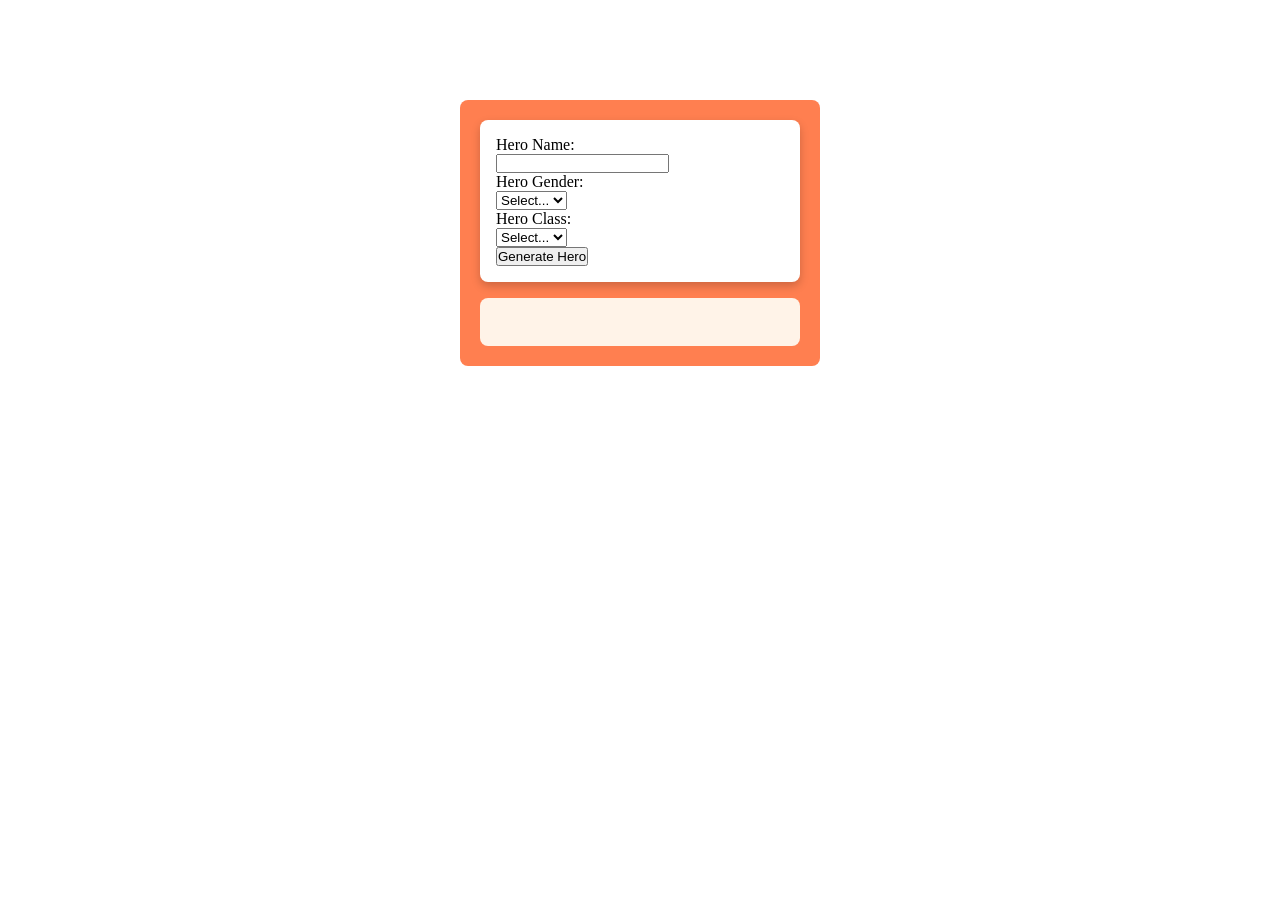
<file: week-2/character-generator/index.html>
<!doctype html>
<html>
  <head>
    <!--
    Pragmatic JavaScript
    Chapter 1
    Programming Assignment

    Author: Chad Smith
    Date: 2026-10-31
    Filename: index.html
  -->
    <title>Roleplay Character Generator</title>
    <link rel="stylesheet" type="text/css" href="styles.css" />
  </head>
  <body>
    <div id="mainContainer">
      <form id="characterForm">
        <label for="heroName">Hero Name:</label><br />
        <input type="text" id="heroName" name="heroName" required /><br />
        <label for="heroGender">Hero Gender:</label><br />
        <select id="heroGender" name="heroGender" required>
          <option value="">Select...</option>
          <option value="male">Male</option>
          <option value="female">Female</option>
          <option value="other">Other</option>
        </select>
        <br />
        <label for="heroClass">Hero Class:</label><br />
        <select id="heroClass" name="heroClass" required>
          <option value="">Select...</option>
          <option value="warrior">Warrior</option>
          <option value="mage">Mage</option>
          <option value="rogue">Rogue</option>
        </select>
        <br />
        <button id="generateHero">Generate Hero</button>
      </form>

      <div id="characterOutput"></div>
    </div>

    <script src="script.js"></script>
  </body>
</html>
</file>
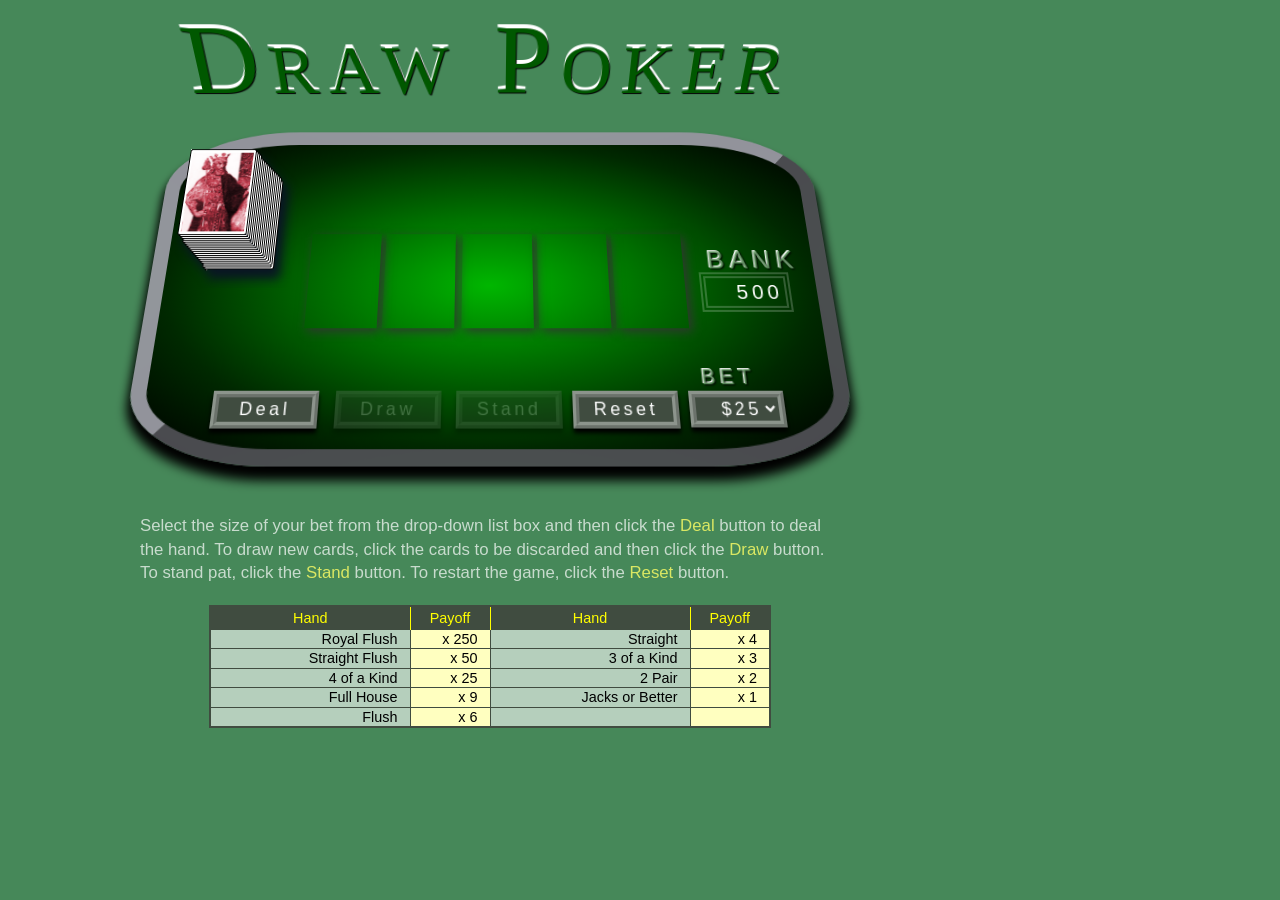
<file: week-1/chapter/js08.html>
<!doctype html>
<html>
  <head>
    <!--
      JavaScript 7th Edition
      Chapter 8
      Chapter Case

      Author: Chad Smith
      Date: 2026-10-19

      Filename: js08.html
   -->
    <meta charset="utf-8" />
    <meta name="viewport" content="width=device-width,initial-scale=1.0" />
    <title>Chapter 8 Case Problem: Draw Poker</title>
    <link rel="stylesheet" href="styles.css" />
    <script src="objects.js" defer></script>
    <script src="js08.js" defer></script>
  </head>

  <body>
    <section id="pokerTable">
      <h1>Draw Poker</h1>
      <div id="table">
        <img src="cardstack.png" alt="" id="cardstack" />
        <div id="hand">
          <img id="card0" class="cardImg" src="blank.gif" />
          <img id="card1" class="cardImg" src="blank.gif" />
          <img id="card2" class="cardImg" src="blank.gif" />
          <img id="card3" class="cardImg" src="blank.gif" />
          <img id="card4" class="cardImg" src="blank.gif" />
        </div>
        <div id="status"></div>

        <label id="bankLabel" for="bank">BANK</label>
        <input type="text" readonly id="bank" name="bank" />

        <div id="board">
          <input type="button" id="dealB" value="Deal" class="pokerButton" />
          <input
            type="button"
            id="drawB"
            value="Draw"
            class="pokerButton"
            disabled
          />
          <input
            type="button"
            id="standB"
            value="Stand"
            class="pokerButton"
            disabled
          />
          <input type="button" id="resetB" value="Reset" class="pokerButton" />
          <label id="betLabel" for="bet">BET</label>
          <select id="bet" name="bet">
            <option value="25">$25</option>
            <option value="50">$50</option>
            <option value="75">$75</option>
            <option value="100">$100</option>
          </select>
        </div>
      </div>
      <p id="instructions">
        Select the size of your bet from the drop-down list box and then click
        the <strong>Deal</strong> button to deal the hand. To draw new cards,
        click the cards to be discarded and then click the
        <strong>Draw</strong> button. To stand pat, click the
        <strong>Stand</strong> button. To restart the game, click the
        <strong>Reset</strong> button.
      </p>

      <table id="oddsTable">
        <colgroup>
          <col class="firstCol" />
          <col class="secondCol" />
          <col class="firstCol" />
          <col class="secondCol" />
        </colgroup>
        <tr>
          <th>Hand</th>
          <th>Payoff</th>
          <th>Hand</th>
          <th>Payoff</th>
        </tr>
        <tr>
          <td>Royal Flush</td>
          <td>x 250</td>
          <td>Straight</td>
          <td>x 4</td>
        </tr>
        <tr>
          <td>Straight Flush</td>
          <td>x 50</td>
          <td>3 of a Kind</td>
          <td>x 3</td>
        </tr>
        <tr>
          <td>4 of a Kind</td>
          <td>x 25</td>
          <td>2 Pair</td>
          <td>x 2</td>
        </tr>
        <tr>
          <td>Full House</td>
          <td>x 9</td>
          <td>Jacks or Better</td>
          <td>x 1</td>
        </tr>
        <tr>
          <td>Flush</td>
          <td>x 6</td>
          <td></td>
          <td></td>
        </tr>
      </table>
    </section>
  </body>
</html>
</file>
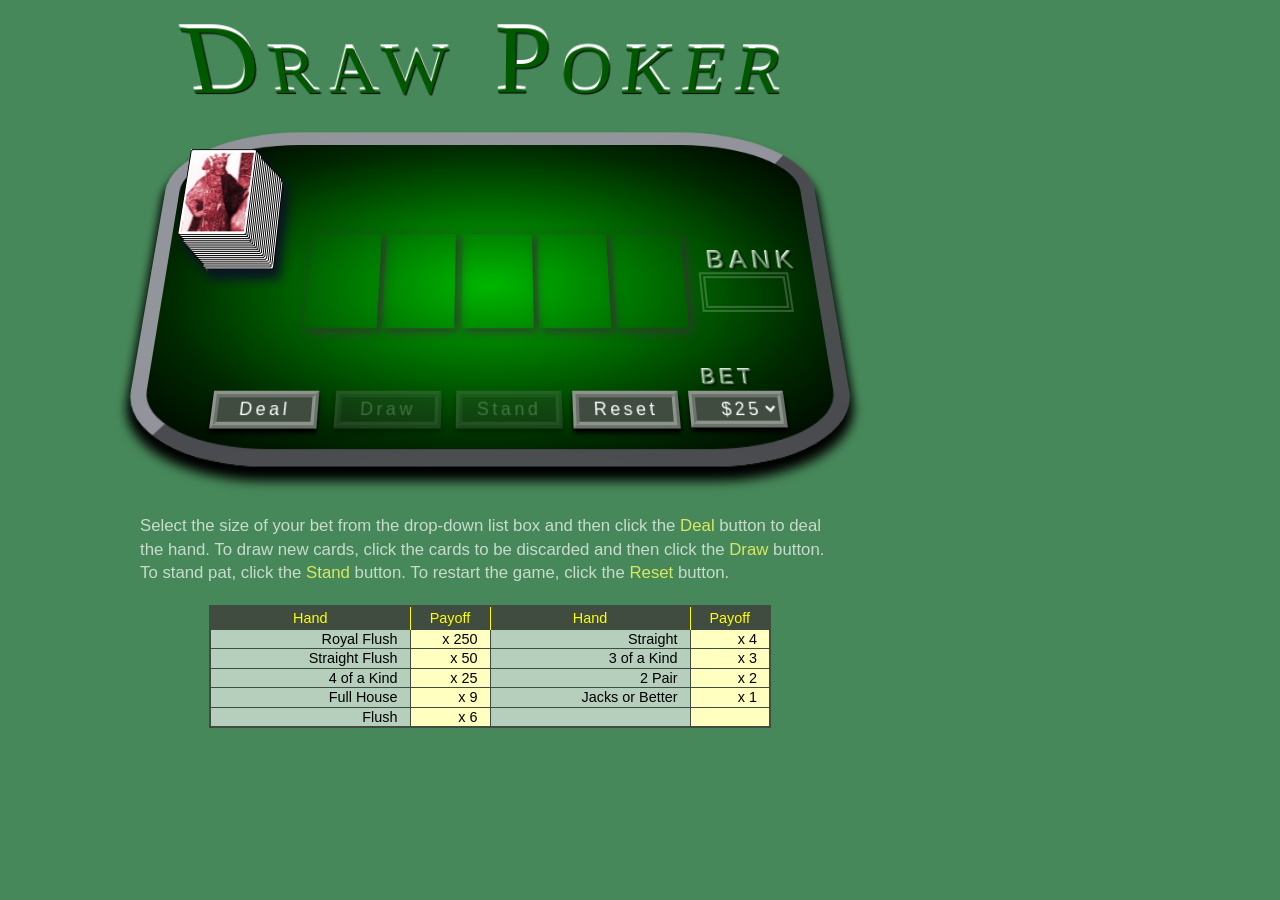
<file: week-1/chapter/js08_txt.html>
<!DOCTYPE html>
<html>
<head>
   <!--
      JavaScript 7th Edition
      Chapter 8
      Chapter Case

      Author: 
      Date:   

      Filename: js08.html
   -->
   <meta charset="utf-8" />
   <meta name="viewport" content="width=device-width,initial-scale=1.0">
   <title>Chapter 8 Case Problem: Draw Poker</title>
   <link rel="stylesheet" href="styles.css" />

</head>

<body>
   <section id="pokerTable">
      <h1>Draw Poker</h1>
      <div id="table">

         <img src="cardstack.png" alt="" id="cardstack" />
         <div id="hand">         
            <img id="card0" class="cardImg" src="blank.gif" />
            <img id="card1" class="cardImg" src="blank.gif" />
            <img id="card2" class="cardImg" src="blank.gif" />
            <img id="card3" class="cardImg" src="blank.gif" />
            <img id="card4" class="cardImg" src="blank.gif" />
         </div>
         <div id="status"></div> 

         <label id="bankLabel" for="bank">BANK</label>
         <input type="text" readonly id="bank" name="bank" />
         
         <div id="board">
            <input type="button" id="dealB" value="Deal" class="pokerButton" />
            <input type="button" id="drawB" value="Draw" class="pokerButton" disabled />
            <input type="button" id="standB" value="Stand" class="pokerButton" disabled />
            <input type="button" id="resetB" value="Reset" class="pokerButton" /> 
            <label id="betLabel" for="bet">BET</label>
            <select id="bet" name="bet">
               <option value="25">$25</option>
               <option value="50">$50</option>
               <option value="75">$75</option>
               <option value="100">$100</option>
            </select>
         </div>                                                  
      </div>                 
      <p id="instructions">
         Select the size of your bet from the drop-down list box and then
         click the <strong>Deal</strong> button to deal the hand. To draw new
         cards, click the cards to be discarded and then click the 
         <strong>Draw</strong> button. To stand pat, click the 
         <strong>Stand</strong> button. To restart the game, click the 
         <strong>Reset</strong> button.
      </p>

      <table id="oddsTable">
         <colgroup>
            <col class="firstCol" />
            <col class="secondCol" />
            <col class="firstCol" />
            <col class="secondCol" />
         </colgroup>
         <tr>
            <th>Hand</th>
            <th>Payoff</th>
            <th>Hand</th>
            <th>Payoff</th>
         </tr>
         <tr>
            <td>Royal Flush</td>
            <td>x 250</td>
            <td>Straight</td>
            <td>x 4</td>
         </tr>
         <tr>
            <td>Straight Flush</td>
            <td>x 50</td>
            <td>3 of a Kind</td>
            <td>x 3</td>
         </tr>
         <tr>
            <td>4 of a Kind</td>
            <td>x 25</td>
            <td>2 Pair</td>
            <td>x 2</td>
         </tr>
         <tr>
            <td>Full House</td>
            <td>x 9</td>
            <td>Jacks or Better</td>
            <td>x 1</td>
         </tr>
         <tr>
            <td>Flush</td>
            <td>x 6</td>
            <td></td>
            <td></td>
         </tr>
      </table>
      
   </section>     
</body>
</html>
</file>
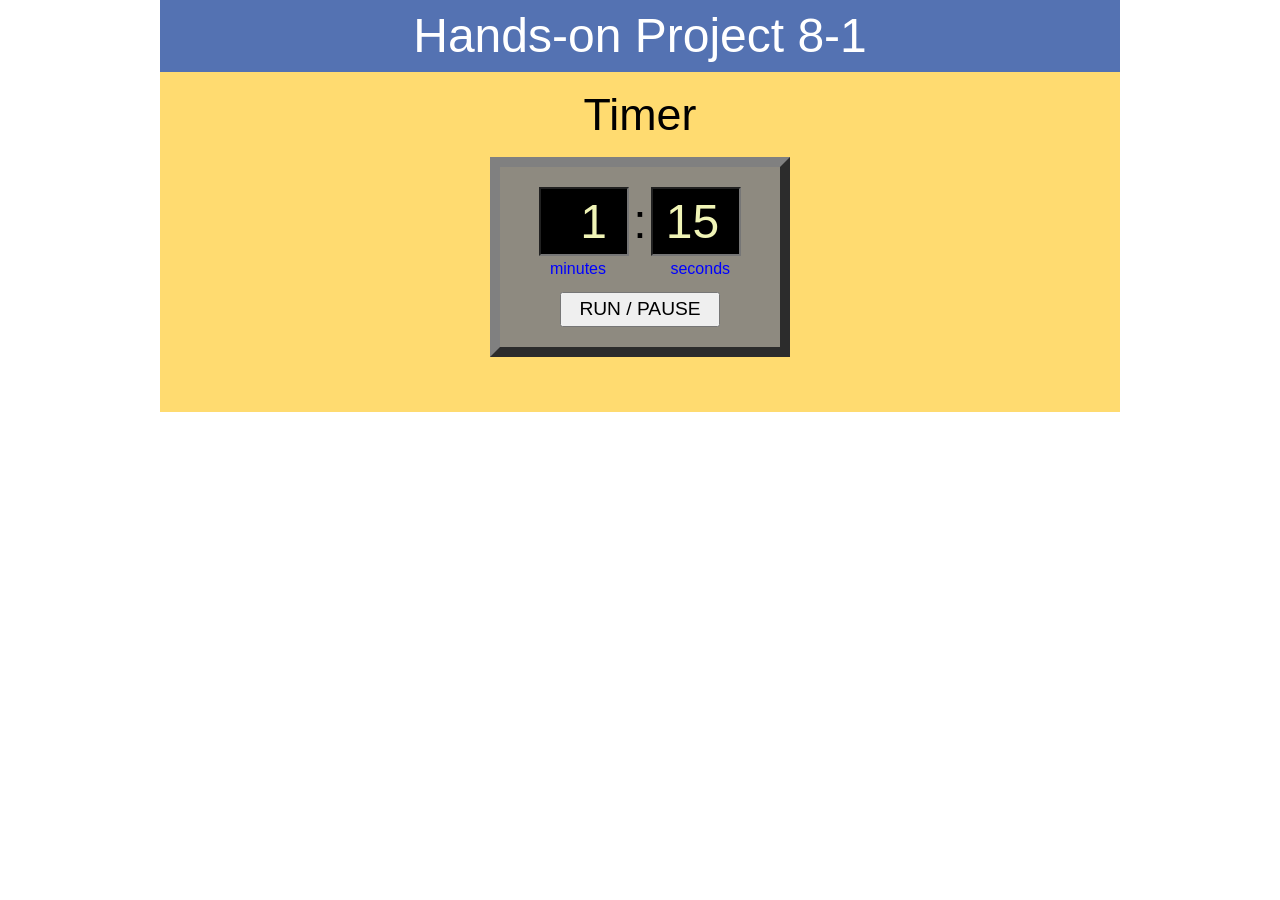
<file: week-1/project08-01/project08-01.html>
<!doctype html>
<html>
  <head>
    <!--
      JavaScript 7th Edition
      Chapter 8
      Hands-on Project 8-1

      Author: Chad Smith
      Date: 2026-10-25

      Filename: project08-01.html
   -->
    <meta charset="utf-8" />
    <meta name="viewport" content="width=device-width,initial-scale=1.0" />
    <title>Hands-on Project 8-1</title>
    <link rel="stylesheet" href="styles.css" />
    <script src="project08-01.js" defer></script>
  </head>

  <body>
    <header>
      <h1>Hands-on Project 8-1</h1>
    </header>

    <section>
      <h1>Timer</h1>
      <div id="timerClock">
        <input
          id="minutesBox"
          type="number"
          value="1"
          min="0"
          max="10"
          step="1"
        />
        <span id="separator">:</span>
        <input
          id="secondsBox"
          type="number"
          value="15"
          min="0"
          max="59"
          step="1"
        /><br />
        <span id="minLabel">minutes</span> <span id="secLabel">seconds</span>
        <input id="runPauseButton" type="button" value="RUN / PAUSE" />
      </div>
    </section>
  </body>
</html>
</file>
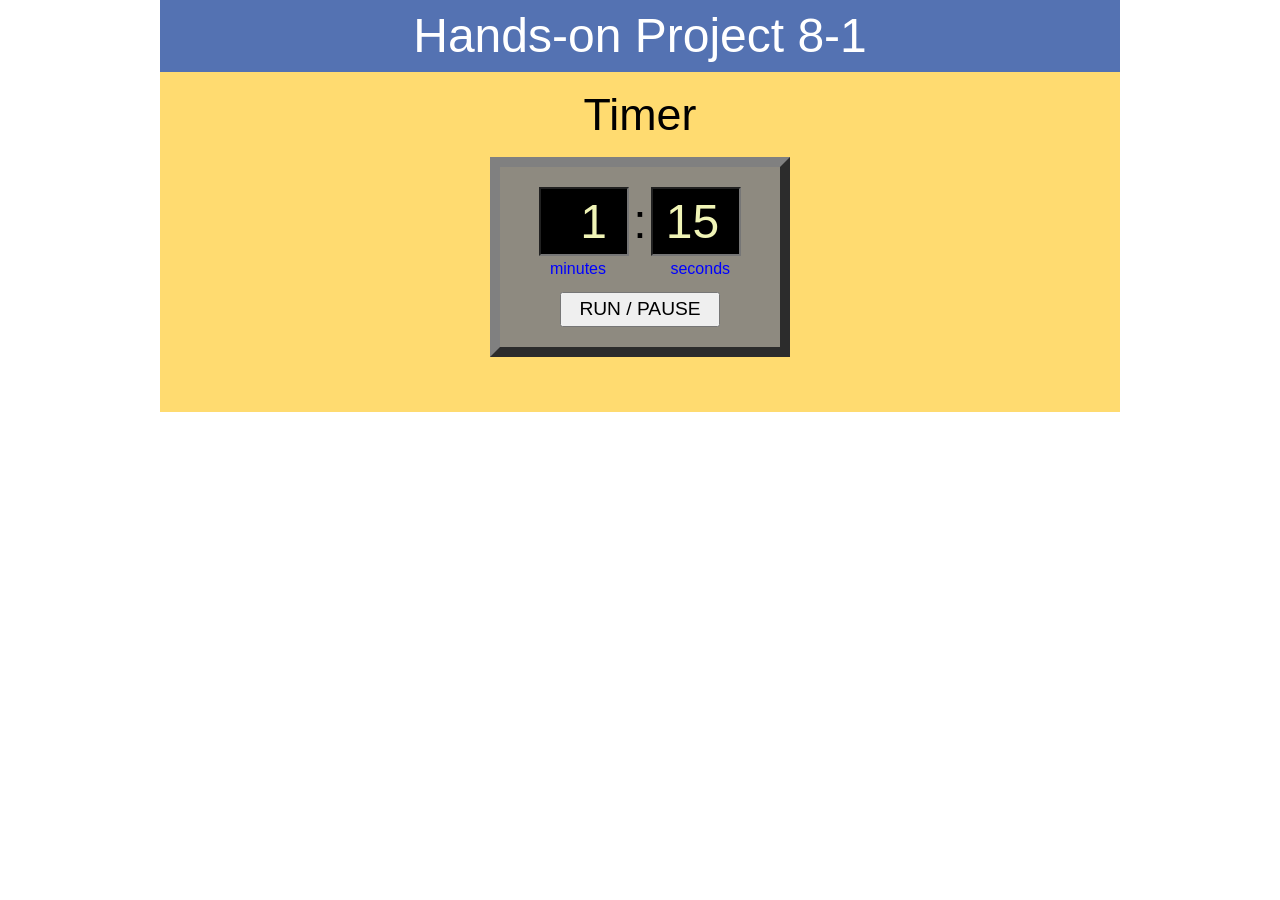
<file: week-1/project08-01/project08-01_txt.html>
<!DOCTYPE html>
<html>
<head>
   <!--
      JavaScript 7th Edition
      Chapter 8
      Hands-on Project 8-1

      Author: 
      Date:   

      Filename: project08-01.html
   -->
   <meta charset="utf-8" />
   <meta name="viewport" content="width=device-width,initial-scale=1.0">
   <title>Hands-on Project 8-1</title>
   <link rel="stylesheet" href="styles.css" />

</head>

<body>
   <header>
      <h1>
         Hands-on Project 8-1
      </h1>
   </header>

   <section>
      <h1>Timer</h1>
      <div id="timerClock">
         <input id="minutesBox" type="number" value="1" min="0" max="10" step="1" />
         <span id="separator">:</span>
         <input id="secondsBox" type="number" value="15" min="0" max="59" step="1" /><br />
         <span id="minLabel">minutes</span> <span id="secLabel">seconds</span>
         <input id="runPauseButton" type="button" value="RUN / PAUSE" />
      </div>
   </section>
</body>
</html>
</file>
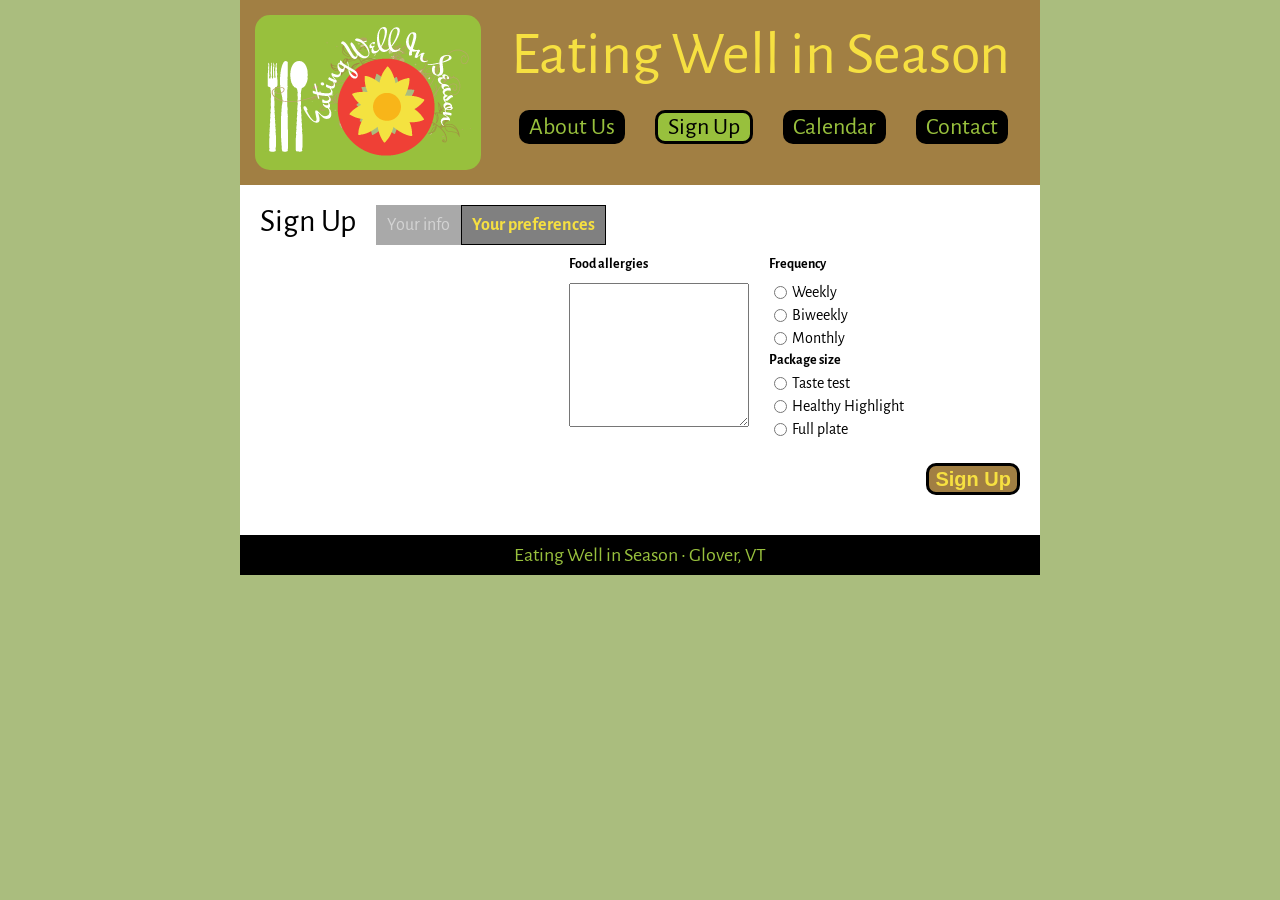
<file: week-3/chapter/js09b.html>
﻿<!doctype html>
<html lang="en">
  <head>
    <!--
      JavaScript 7th Edition
      Chapter 9
      Chapter case

      Eating Well in Season order page
      Author: Chad Smith
      Date: 2026-11-04

      Filename: js09b.html
   -->
    <meta charset="utf-8" />
    <meta name="viewport" content="width=device-width,initial-scale=1.0" />
    <title>Eating Well in Season - Order</title>
    <link
      rel="stylesheet"
      media="screen and (max-device-width: 400px)"
      href="styleshh.css"
    />
    <link
      rel="stylesheet"
      media="screen and (min-device-width: 401px)"
      href="styles.css"
    />
    <link
      href="http://fonts.googleapis.com/css?family=Alegreya+Sans:400,700"
      rel="stylesheet"
      type="text/css"
    />
    <script src="js09b.js" defer></script>
  </head>

  <body>
    <div id="container">
      <header>
        <h1>
          <img src="ewis.png" alt="Eating Well in Season" title="" />
        </h1>
        <p>Eating Well in Season</p>
      </header>

      <nav>
        <ul>
          <li><a href="#">About Us</a></li>
          <li class="currentPage"><a href="#">Sign Up</a></li>
          <li><a href="#">Calendar</a></li>
          <li><a href="#">Contact</a></li>
        </ul>
      </nav>
    </div>

    <article>
      <h2>Sign Up</h2>

      <div class="trail">
        <div class="otherPage">Your info</div>
        <div class="currentPage">Your preferences</div>
      </div>

      <form>
        <div id="contactInfo"></div>
        <fieldset class="checks" id="fs1">
          <legend>Food allergies</legend>
          <textarea id="allergyDesc" name="allergies"></textarea>
        </fieldset>

        <fieldset class="checks">
          <legend>Frequency</legend>
          <input type="radio" id="weekly" value="Weekly" name="frequency" />
          <label for="weekly" id="weeklyLabel">Weekly</label>
          <input type="radio" id="biweekly" value="Biweekly" name="frequency" />
          <label for="biweekly" id="biweeklyLabel">Biweekly</label>
          <input type="radio" id="monthly" value="Monthly" name="frequency" />
          <label for="monthly" id="monthlyLabel">Monthly</label>
          <legend>Package size</legend>
          <input type="radio" id="taste" value="Taste test" name="size" />
          <label for="taste" id="tasteLabel">Taste test</label>
          <input
            type="radio"
            id="highlight"
            value="Healthy highlight"
            name="size"
          />
          <label for="highlight" id="highlightLabel">Healthy Highlight</label>
          <input type="radio" id="full" value="Full plate" name="size" />
          <label for="full" id="fullLabel">Full plate</label>
        </fieldset>

        <fieldset class="btn">
          <input type="button" id="signupBtn" value="Sign Up" />
        </fieldset>
      </form>
    </article>
    <footer><p>Eating Well in Season &bull; Glover, VT</p></footer>
  </body>
</html>
</file>
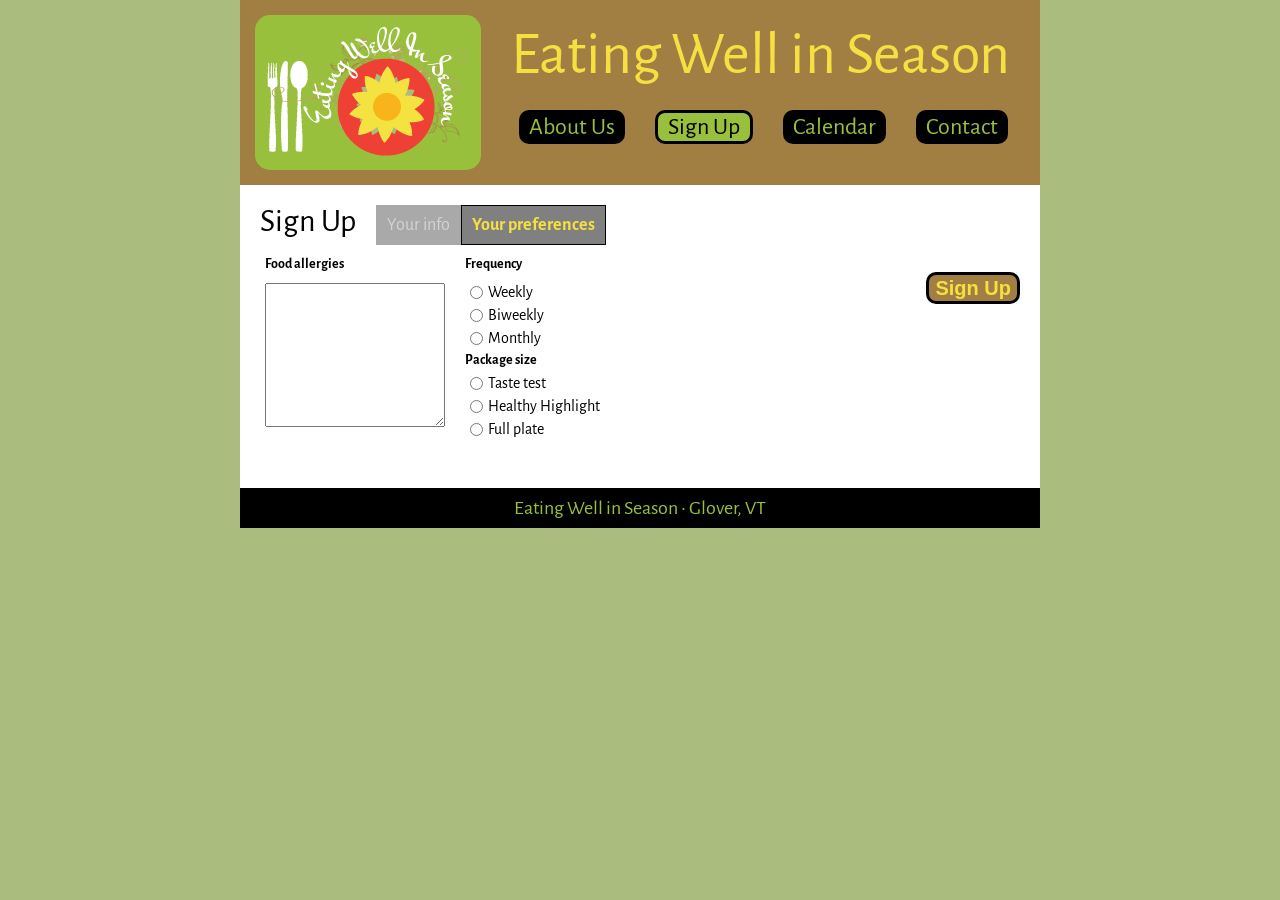
<file: week-3/chapter/js09b_txt.html>
﻿<!DOCTYPE html>
<html lang="en">
<head>
   <!--
      JavaScript 7th Edition
      Chapter 9
      Chapter case

      Eating Well in Season order page
      Author: 
      Date:   

      Filename: js09b.html
   -->
   <meta charset="utf-8" />
   <meta name="viewport" content="width=device-width,initial-scale=1.0">
   <title>Eating Well in Season - Order</title>
   <link rel="stylesheet" media="screen and (max-device-width: 400px)" href="styleshh.css" />
   <link rel="stylesheet" media="screen and (min-device-width: 401px)" href="styles.css" />
   <link href='http://fonts.googleapis.com/css?family=Alegreya+Sans:400,700' rel='stylesheet' type='text/css'>
</head>

<body>
   <div id="container">
      <header>
         <h1>
            <img src="ewis.png" alt="Eating Well in Season" title="" />
         </h1>
         <p>Eating Well in Season</p>
      </header>
   
      <nav>
         <ul>
            <li><a href="#">About Us</a></li>
            <li class="currentPage"><a href="#">Sign Up</a></li>
            <li><a href="#">Calendar</a></li>
            <li><a href="#">Contact</a></li>
        </ul>
      </nav>
   </div>
      
   <article>
      <h2>Sign Up</h2>

      <div class="trail">
         <div class="otherPage">Your info</div>
         <div class="currentPage">Your preferences</div>
      </div>

      <form>
         <div id="contactInfo"></div>
         <fieldset class="checks" id="fs1">
            <legend>Food allergies</legend>
            <textarea id="allergyDesc" name="allergies"></textarea>
         </fieldset>

         <fieldset class="checks">
            <legend>Frequency</legend>
            <input type="radio" id="weekly" value="Weekly" name="frequency" />
            <label for="weekly" id="weeklyLabel">Weekly</label>
            <input type="radio" id="biweekly" value="Biweekly" name="frequency" />
            <label for="biweekly" id="biweeklyLabel">Biweekly</label>
            <input type="radio" id="monthly" value="Monthly" name="frequency" />
            <label for="monthly" id="monthlyLabel">Monthly</label>           
            <legend>Package size</legend>
            <input type="radio" id="taste" value="Taste test" name="size" />
            <label for="taste" id="tasteLabel">Taste test</label>
            <input type="radio" id="highlight" value="Healthy highlight" name="size" />
            <label for="highlight" id="highlightLabel">Healthy Highlight</label>
            <input type="radio" id="full" value="Full plate" name="size" />
            <label for="full" id="fullLabel">Full plate</label>
         </fieldset>        
         
         <fieldset class="btn">
            <input type="button" id="signupBtn" value="Sign Up" />
         </fieldset>

      </form>

   </article>
   <footer><p>Eating Well in Season &bull; Glover, VT</p></footer>
</body>
</html>
</file>
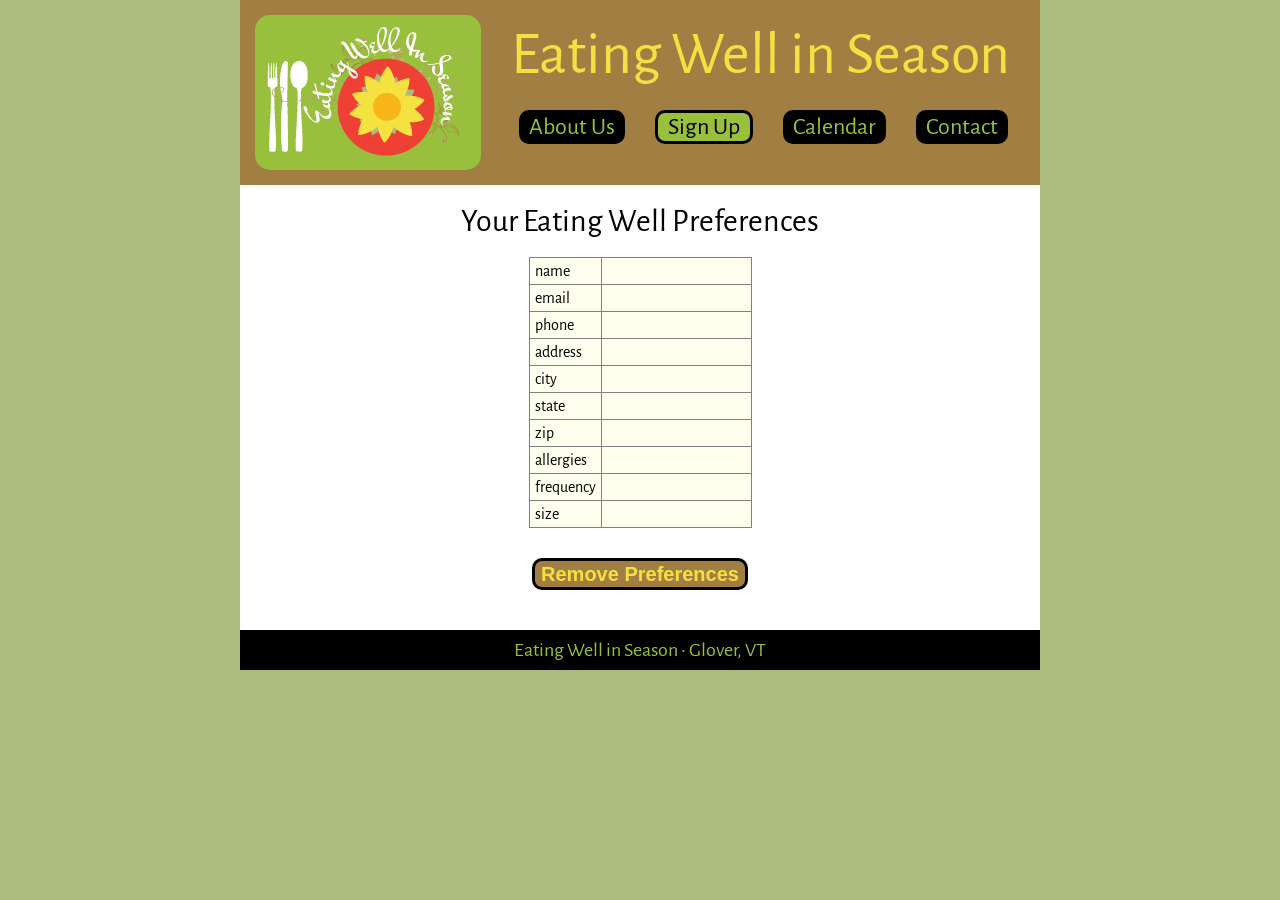
<file: week-3/chapter/js09c.html>
<!doctype html>
<html lang="en">
  <head>
    <!--
      JavaScript 6th Edition
      Chapter 9
      Chapter case

      Eating Well in Season results page
      Author: Chad Smith
      Date: 2026-11-04

      Filename: results.htm
   -->
    <meta charset="utf-8" />
    <meta name="viewport" content="width=device-width,initial-scale=1.0" />
    <title>Eating Well in Season - Results</title>
    <link
      rel="stylesheet"
      media="screen and (max-device-width: 400px)"
      href="styleshh.css"
    />
    <link
      rel="stylesheet"
      media="screen and (min-device-width: 401px)"
      href="styles.css"
    />
    <link
      href="http://fonts.googleapis.com/css?family=Alegreya+Sans:400,700"
      rel="stylesheet"
      type="text/css"
    />
    <script src="js09c.js" defer></script>
  </head>

  <body>
    <div id="container">
      <header>
        <h1>
          <img src="ewis.png" alt="Eating Well in Season" title="" />
        </h1>
        <p>Eating Well in Season</p>
      </header>

      <nav>
        <ul>
          <li><a href="#">About Us</a></li>
          <li class="currentPage"><a href="#">Sign Up</a></li>
          <li><a href="#">Calendar</a></li>
          <li><a href="#">Contact</a></li>
        </ul>
      </nav>
    </div>

    <article>
      <h2 id="prefHeading">Your Eating Well Preferences</h2>
      <table id="prefTable"></table>

      <input type="button" value="Remove Preferences" id="removePrefBtn" />
    </article>
    <footer><p>Eating Well in Season &bull; Glover, VT</p></footer>
  </body>
</html>
</file>
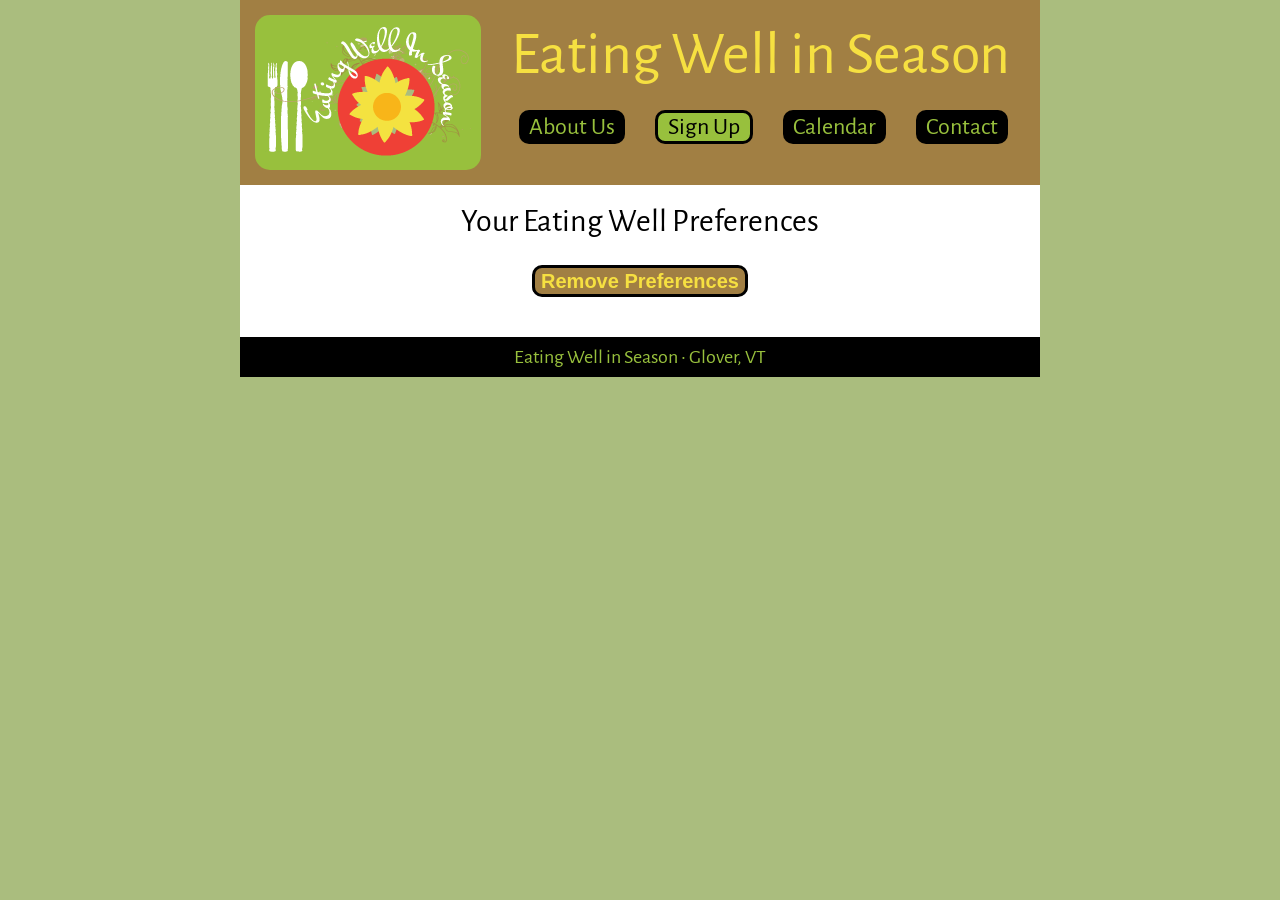
<file: week-3/chapter/js09c_txt.html>
<!DOCTYPE html>
<html lang="en">
<head>
   <!--
      JavaScript 6th Edition
      Chapter 9
      Chapter case

      Eating Well in Season results page
      Author: 
      Date:   

      Filename: results.htm
   -->
   <meta charset="utf-8" />
   <meta name="viewport" content="width=device-width,initial-scale=1.0">
   <title>Eating Well in Season - Results</title>
   <link rel="stylesheet" media="screen and (max-device-width: 400px)" href="styleshh.css" />
   <link rel="stylesheet" media="screen and (min-device-width: 401px)" href="styles.css" />
   <link href='http://fonts.googleapis.com/css?family=Alegreya+Sans:400,700' rel='stylesheet' type='text/css'>   
</head>

<body>
   <div id="container">
      <header>
         <h1>
            <img src="ewis.png" alt="Eating Well in Season" title="" />
         </h1>
         <p>Eating Well in Season</p>
      </header>
   
      <nav>
         <ul>
            <li><a href="#">About Us</a></li>
            <li class="currentPage"><a href="#">Sign Up</a></li>
            <li><a href="#">Calendar</a></li>
            <li><a href="#">Contact</a></li>
        </ul>
      </nav>
   </div>
      
   <article>
      <h2 id="prefHeading">Your Eating Well Preferences</h2>
      <table id="prefTable"></table>
      
      <input type="button" value="Remove Preferences" id="removePrefBtn" />
   </article>
   <footer><p>Eating Well in Season &bull; Glover, VT</p></footer>
</body>
</html>
</file>
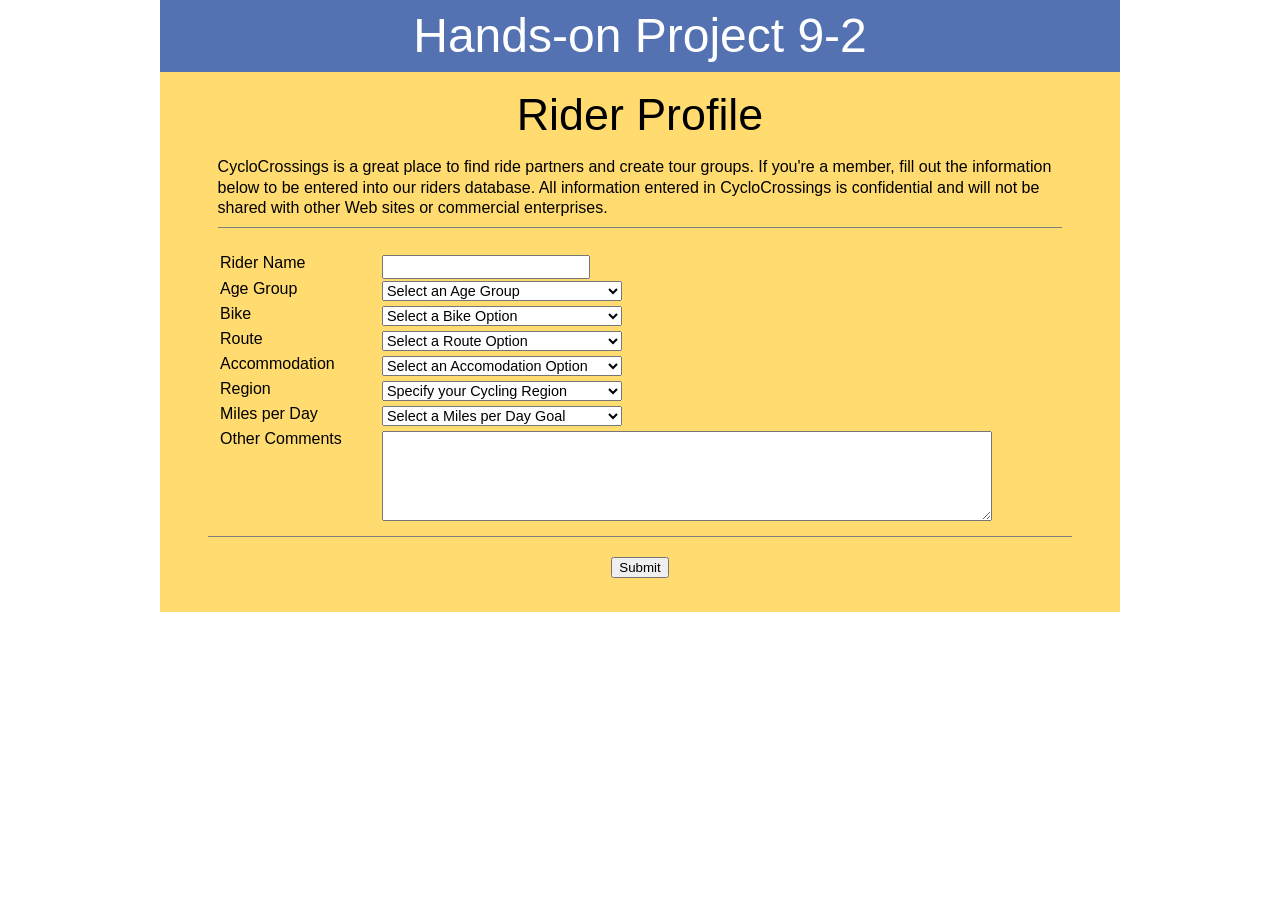
<file: week-3/project09-02/project09-02a.html>
<!doctype html>
<html>
  <head>
    <!--
      JavaScript 7th Edition
      Chapter 9
      Hands-on Project 9-2

      Author: Chad Smith
      Date: 2026-11-08

      Filename: project09-02a.html
   -->
    <meta charset="utf-8" />
    <title>Hands-on Project 9-2</title>
    <link rel="stylesheet" href="styles.css" />
    <script src="project09-02a.js" defer></script>
  </head>

  <body>
    <header>
      <h1>Hands-on Project 9-2</h1>
    </header>

    <section>
      <h1>Rider Profile</h1>
      <p id="intro">
        CycloCrossings is a great place to find ride partners and create tour
        groups. If you're a member, fill out the information below to be entered
        into our riders database. All information entered in CycloCrossings is
        confidential and will not be shared with other Web sites or commercial
        enterprises.
      </p>

      <table id="profile">
        <colgroup>
          <col id="firstCol" />
          <col id="secondCol" />
        </colgroup>
        <tr>
          <td>Rider Name</td>
          <td>
            <input name="riderName" id="riderName" type="text" />
          </td>
        </tr>
        <tr>
          <td>Age Group</td>
          <td>
            <select name="ageGroup" id="ageGroup" size="1">
              <option value="">Select an Age Group</option>
              <option value="16 - 20">16 - 20</option>
              <option value="21 - 30">21 - 30</option>
              <option value="31 - 40">31 - 40</option>
              <option value="41 - 50">41 - 50</option>
              <option value="51 - 60">51 - 60</option>
              <option value="61 - 70">61 - 70</option>
              <option value="71+">71+</option>
            </select>
          </td>
        </tr>
        <tr>
          <td>Bike</td>
          <td>
            <select name="bikeOption" id="bikeOption" size="1">
              <option value="">Select a Bike Option</option>
              <option value="road">Road Bike</option>
              <option value="mountain">Mountain Bike</option>
              <option value="either">Either</option>
            </select>
          </td>
        </tr>
        <tr>
          <td>Route</td>
          <td>
            <select name="routeOption" id="routeOption" size="1">
              <option value="">Select a Route Option</option>
              <option value="road">Road</option>
              <option value="trail">Trail</option>
              <option value="either">Either</option>
            </select>
          </td>
        </tr>
        <tr>
          <td>Accommodation</td>
          <td>
            <select name="accOption" id="accOption" size="1">
              <option value="">Select an Accomodation Option</option>
              <option value="camping">Camping</option>
              <option value="motel">Motel</option>
              <option value="either">Either</option>
            </select>
          </td>
        </tr>
        <tr>
          <td>Region</td>
          <td>
            <select name="region" id="region" size="1">
              <option value="">Specify your Cycling Region</option>
              <option value="Northeast">Northeast</option>
              <option value="East Coast">East Coast</option>
              <option value="Southeast">Southeast</option>
              <option value="Midwest">Midwest</option>
              <option value="Mountain">Mountain</option>
              <option value="Southwest">Southwest</option>
              <option value="West Coast">West Coast</option>
              <option value="NOrthwest">Northwest</option>
            </select>
          </td>
        </tr>
        <tr>
          <td>Miles per Day</td>
          <td>
            <select name="miles" id="miles" size="1">
              <option value="">Select a Miles per Day Goal</option>
              <option value="21 - 40">21 - 40</option>
              <option value="41 - 60">41 - 60</option>
              <option value="61 - 80">61 - 80</option>
              <option value="21 - 40">81 - 100</option>
              <option value="100+">100+</option>
            </select>
          </td>
        </tr>
        <tr>
          <td>Other Comments</td>
          <td>
            <textarea name="comments" id="comments"></textarea>
          </td>
        </tr>
      </table>

      <p style="text-align: center">
        <input id="submitButton" type="button" value="Submit" />
      </p>
    </section>
  </body>
</html>
</file>
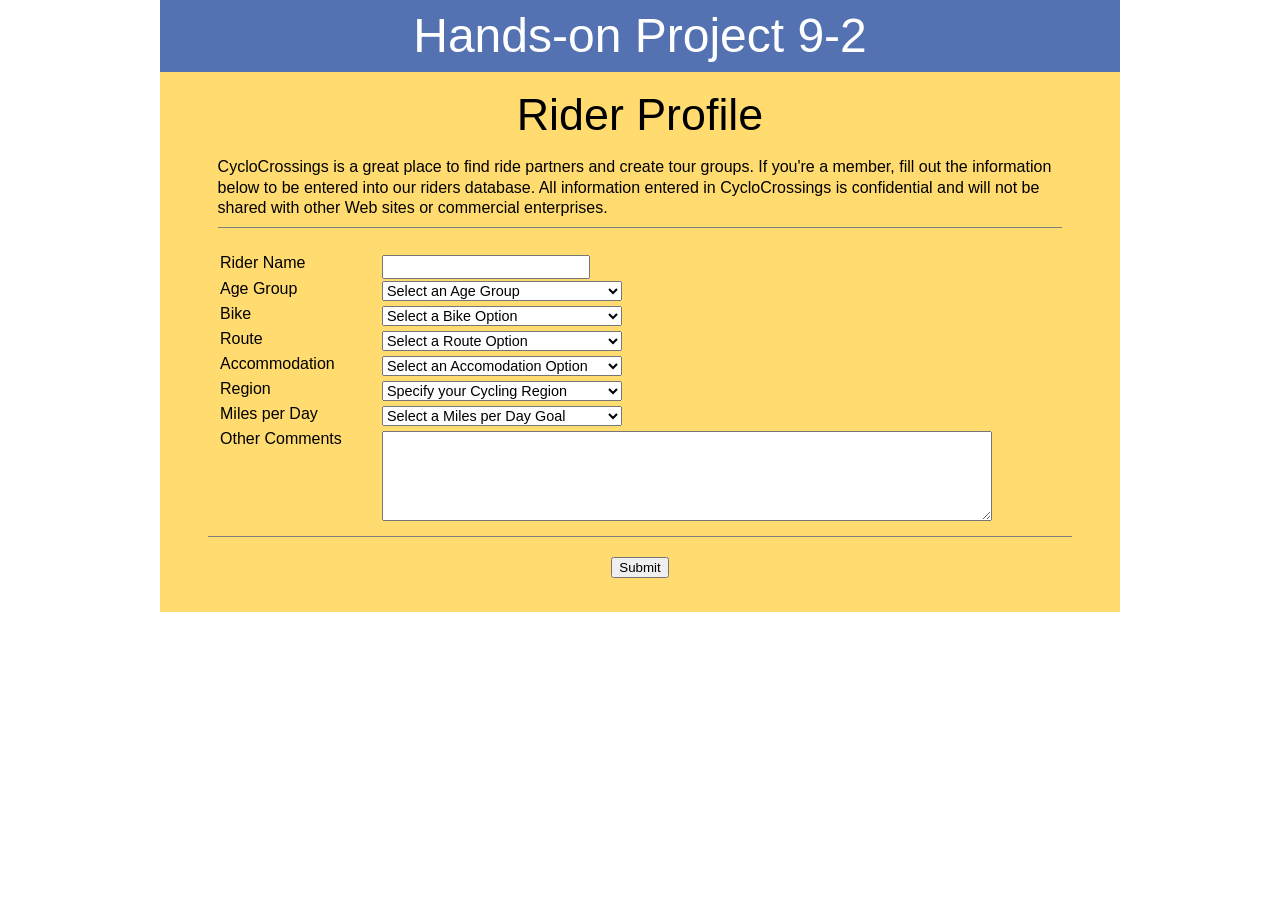
<file: week-3/project09-02/project09-02a_txt.html>
<!DOCTYPE html>
<html>
<head>
   <!--
      JavaScript 7th Edition
      Chapter 9
      Hands-on Project 9-2

      Author: 
      Date:   

      Filename: project09-02a.html
   -->
   <meta charset="utf-8" />
   <title>Hands-on Project 9-2</title>
   <link rel="stylesheet" href="styles.css" />
</head>

<body>
   <header>
      <h1>
         Hands-on Project 9-2
      </h1>
   </header>

   <section>
      <h1>Rider Profile</h1>
      <p id="intro">
         CycloCrossings is a great place to find ride partners and create
         tour groups. If you're a member, fill out the information below 
         to be entered into our riders database. All information entered 
         in CycloCrossings is confidential and will not be shared with 
         other Web sites or commercial enterprises.
      </p>

      <table id="profile">
        <colgroup>
           <col id="firstCol" />
           <col id="secondCol" />
        </colgroup>
         <tr>
            <td>Rider Name</td>
            <td>
               <input name="riderName" id="riderName" type="text" />
            </td>
         </tr>
         <tr>
            <td>Age Group</td>	
            <td>
               <select name="ageGroup" id="ageGroup" size="1">
                  <option value="">Select an Age Group</option>
                  <option value="16 - 20">16 - 20</option>
                  <option value="21 - 30">21 - 30</option>
                  <option value="31 - 40">31 - 40</option>
                  <option value="41 - 50">41 - 50</option>
                  <option value="51 - 60">51 - 60</option>
                  <option value="61 - 70">61 - 70</option>
                  <option value="71+">71+</option>
               </select>
            </td>
         </tr>
         <tr>
            <td>Bike</td>
            <td>
               <select name="bikeOption" id="bikeOption" size="1">
                  <option value="">Select a Bike Option</option>
                  <option value="road">Road Bike</option>
                  <option value="mountain">Mountain Bike</option>
                  <option value="either">Either</option>
               </select>
            </td>
         </tr>
         <tr>
            <td>Route</td>
            <td>
               <select name="routeOption" id="routeOption" size="1">
                  <option value="">Select a Route Option</option>
                  <option value="road">Road</option>
                  <option value="trail">Trail</option>
                  <option value="either">Either</option>
               </select>               
            </td>
         </tr>
         <tr>
            <td>Accommodation</td>
            <td>
               <select name="accOption" id="accOption" size="1">
                  <option value="">Select an Accomodation Option</option>
                  <option value="camping">Camping</option>
                  <option value="motel">Motel</option>
                  <option value="either">Either</option>
               </select>               
            </td>
         </tr>
         <tr>
            <td>Region</td>	
            <td>
               <select name="region" id="region" size="1">
                  <option value="">Specify your Cycling Region</option>
                  <option value="Northeast">Northeast</option>
                  <option value="East Coast">East Coast</option>
                  <option value="Southeast">Southeast</option>
                  <option value="Midwest">Midwest</option>
                  <option value="Mountain">Mountain</option>
                  <option value="Southwest">Southwest</option>
                  <option value="West Coast">West Coast</option>
                  <option value="NOrthwest">Northwest</option>
               </select>
            </td>
         </tr>
         <tr>
            <td>Miles per Day</td>	
            <td>
               <select name="miles" id="miles" size="1">
                  <option value="">Select a Miles per Day Goal</option>
                  <option value="21 - 40">21 - 40</option>
                  <option value="41 - 60">41 - 60</option>
                  <option value="61 - 80">61 - 80</option>
                  <option value="21 - 40">81 - 100</option>
                  <option value="100+">100+</option>
               </select>
            </td>
         </tr>
         <tr>
            <td>Other Comments</td>
            <td>
               <textarea name="comments" id="comments"></textarea>
            </td>
         </tr>
      </table>

      <p style="text-align: center">
         <input id="submitButton" type="button" value="Submit" />
      </p>      
   </section>
</body>
</html>
</file>
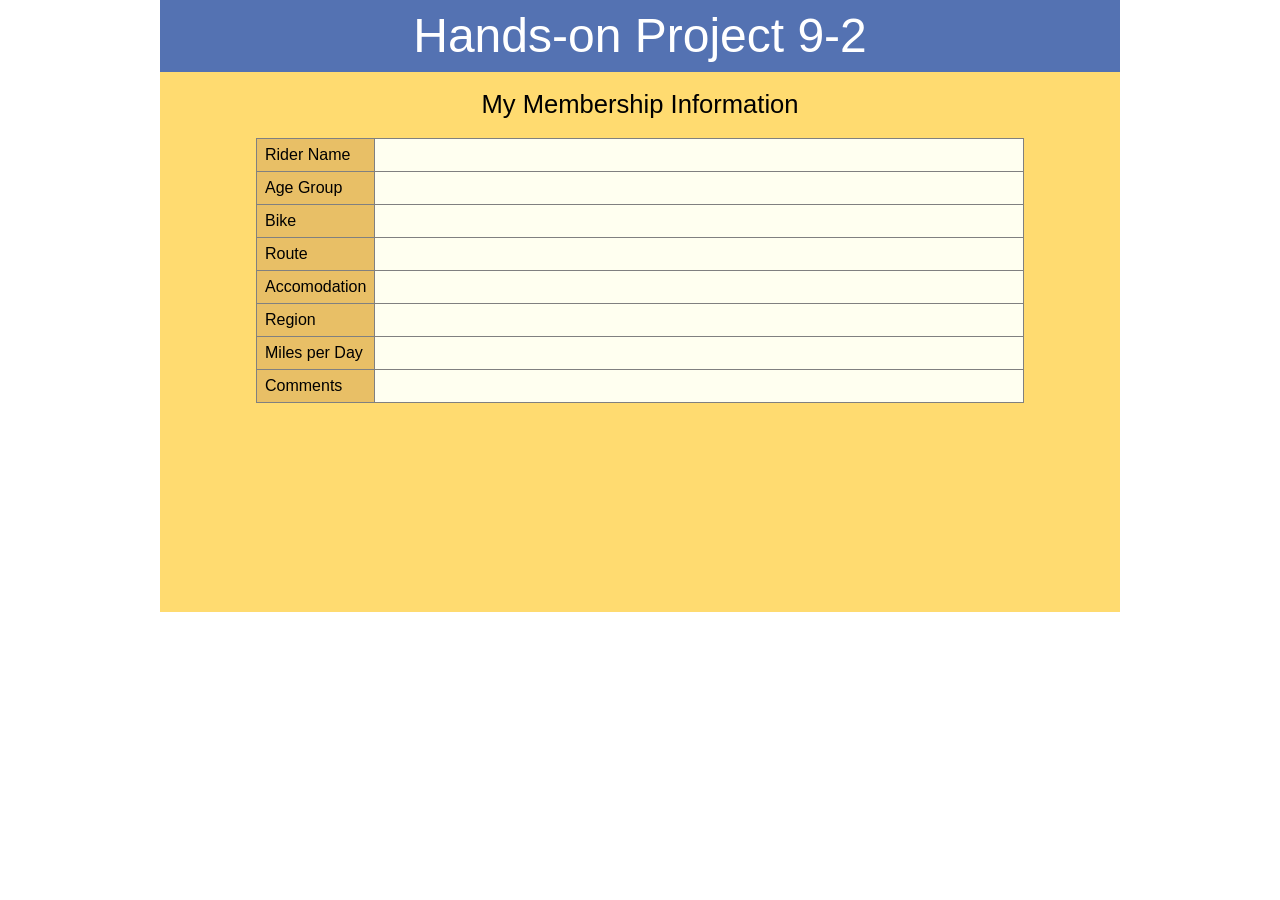
<file: week-3/project09-02/project09-02b.html>
<!doctype html>
<html>
  <head>
    <!--
      JavaScript 7th Edition
      Chapter 8
      Hands-on Project 9-2

      Author: Chad Smith
      Date: 2026-11-08

      Filename: project09-02b.html
   -->
    <meta charset="utf-8" />
    <meta name="viewport" content="width=device-width,initial-scale=1.0" />
    <title>Hands-on Project 9-2</title>
    <link rel="stylesheet" href="styles.css" />
    <script src="project09-02b.js" defer></script>
  </head>

  <body>
    <header>
      <h1>Hands-on Project 9-2</h1>
    </header>

    <section>
      <h1 id="h2b">My Membership Information</h1>

      <table id="order">
        <tr>
          <th>Rider Name</th>
          <td id="riderName"></td>
        </tr>
        <tr>
          <th>Age Group</th>
          <td id="ageGroup"></td>
        </tr>
        <tr>
          <th>Bike</th>
          <td id="bikeOption"></td>
        </tr>
        <tr>
          <th>Route</th>
          <td id="routeOption"></td>
        </tr>
        <tr>
          <th>Accomodation</th>
          <td id="accOption"></td>
        </tr>
        <tr>
          <th>Region</th>
          <td id="region"></td>
        </tr>
        <tr>
          <th>Miles per Day</th>
          <td id="miles"></td>
        </tr>
        <tr>
          <th>Comments</th>
          <td id="comments"></td>
        </tr>
      </table>
    </section>
  </body>
</html>
</file>
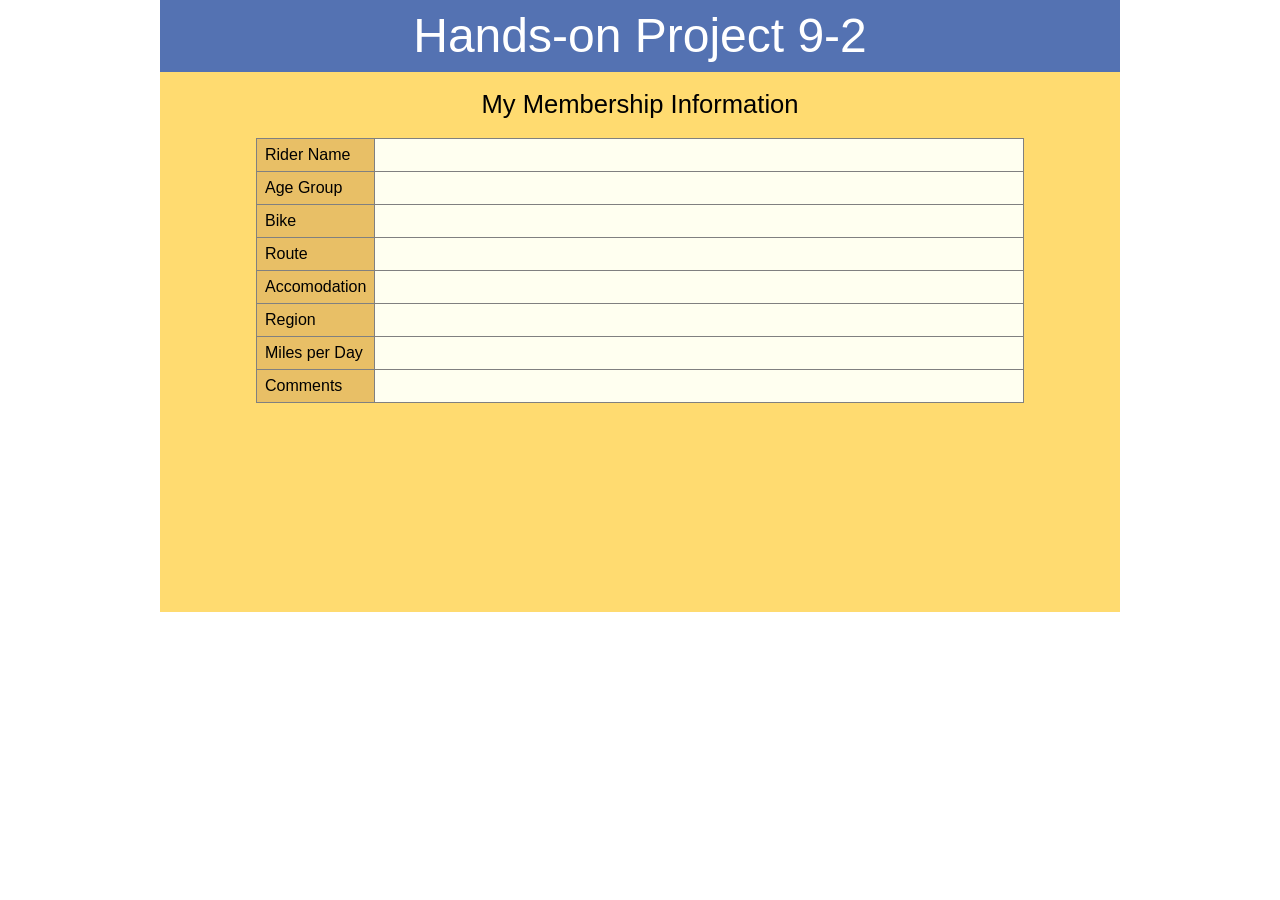
<file: week-3/project09-02/project09-02b_txt.html>
<!DOCTYPE html>
<html>
<head>
   <!--
      JavaScript 7th Edition
      Chapter 8
      Hands-on Project 9-2

      Author: 
      Date:   

      Filename: project09-02b.html
   -->
   <meta charset="utf-8" />
   <meta name="viewport" content="width=device-width,initial-scale=1.0">
   <title>Hands-on Project 9-2</title>
   <link rel="stylesheet" href="styles.css" />
</head>

<body>
   <header>
      <h1>
         Hands-on Project 9-2
      </h1>
   </header>

   <section>
      <h1 id="h2b">My Membership Information</h1>
      
      <table id="order">
         <tr>
            <th>Rider Name</th>
            <td id="riderName"></td>
         </tr>
         <tr>
            <th>Age Group</th>
            <td id="ageGroup"></td>
         </tr> 
         <tr>
            <th>Bike</th>
            <td id="bikeOption"></td>
         </tr>  
         <tr>
            <th>Route</th>
            <td id="routeOption"></td>
         </tr> 
         <tr>
            <th>Accomodation</th>
            <td id="accOption"></td>
         </tr>          
         <tr>
            <th>Region</th>
            <td id="region"></td>
         </tr>          
         <tr>
            <th>Miles per Day</th>
            <td id="miles"></td>
         </tr> 
         <tr>
            <th>Comments</th>
            <td id="comments"></td>
         </tr>          
      </table>
   </section>
</body>
</html>
</file>
<file: week-2/character-generator/styles.css>
/*
  Pragmatic JavaScript
  Chapter 1
  Programming Assignment

  Author: Chad Smith
  Date: 2026-10-31
  Filename: styles.css
*/

/* Your CSS goes here */

* {
  margin: 0;
  padding: 0;
  box-sizing: border-box;
}

body {
  font-family: fantasy;
  padding-top: 100px;
}

#mainContainer {
  background-color: coral;
  display: flex;
  flex-direction: column;
  align-items: center;
  gap: 16px;
  margin: 0 auto;
  padding: 20px;
  width: min(90%, 360px);
  border-radius: 8px;
}

#characterForm {
  width: 100%;
  padding: 16px;
  background-color: white;
  border-radius: 8px;
  box-shadow: 0 4px 10px rgb(0 0 0 / 20%);
}

#characterOutput {
  width: 100%;
  min-height: 48px;
  padding: 12px;
  background-color: #fff3e8;
  border-radius: 8px;
  font-size: 1rem;
}
</file>
<file: week-1/chapter/styles.css>
/*  JavaScript 7th Edition
    Chapter 8
    Chapter Case

    Filename: styles.css
*/

/* apply a natural box layout model to all elements */
* {
   -moz-box-sizing: border-box;
   -webkit-box-sizing: border-box;
   box-sizing: border-box;
}

/* reset rules */
html, body, div, span, applet, object, iframe,
h1, h2, h3, h4, h5, h6, p, blockquote, pre,
a, abbr, acronym, address, big, cite, code,
del, dfn, em, img, ins, kbd, q, s, samp,
small, strike, strong, sub, sup, tt, var,
b, u, i, center,
dl, dt, dd, ol, ul, li,
fieldset, form, label, legend,
table, caption, tbody, tfoot, thead, tr, th, td,
article, aside, canvas, details, embed, 
figure, figcaption, footer, header, hgroup, 
menu, nav, output, ruby, section, summary,
time, mark, audio, video {
   margin: 0;
   padding: 0;
   border: 0;
   font-size: 100%;
   font: inherit;
   vertical-align: baseline;
}

/* HTML5 display-role reset for older browsers */
article, aside, details, figcaption, figure, 
footer, header, hgroup, menu, nav, section {
   display: block;
}

body {
   line-height: 1;
   width: 1000px;
   background: white;
   margin: 0 auto;
   font-family: Arial, Helvetica, sans-serif; 
}

ol, ul {
   list-style: none;
}


/* Styles for this Project */


html {
   font-family: Verdana, Geneva, sans-serif;
   font-size: 12px;
}


body {
   margin: 0px auto;
   display: -webkit-flex;
   display: flex;
   -webkit-flex-flow: row wrap;
   flex-flow: row wrap;
   background-color: rgb(70, 136, 89);
}

/* Poker Table Styles */



section#pokerTable h1 {
   text-align: center;
   font-size: 8.5em;
   font-family: Impact, Haettenschweiler, "Franklin Gothic Bold", "Arial Black", "sans-serif";
   color: rgb(0, 88, 0);
   letter-spacing: 0.1em;
   margin: 10px 0 0;
   font-weight: normal;
   font-variant: small-caps;
   text-shadow: black 1px 1px 1px, white 0px -4px 0px;
   transform: perspective(350px) rotateX(-15deg);
}

div#table {
   width: 682px;
   height: 337px;
   position: relative;
   margin: 5px auto 20px;
   transform: perspective(350px) rotateX(10deg);
   background: radial-gradient(farthest-corner,  rgb(0, 182, 0), rgb(0, 121, 0) 30%, rgb(0, 41, 0) 70%, black);
   border: 15px outset rgba(162, 162, 172, 0.9);
   border-radius: 20%;
   box-shadow: black 0px 10px 10px 2px;
}

div#table img#cardstack {
   display: block;
   position: absolute;
   top: 5px;
   left: 5px;
}

div#table img.cardImg {
   display: block; 
   width: 71px; 
   height: 96px; 
   cursor: pointer;
   position: absolute;
   top: 100px;
   box-shadow: rgb(51, 51, 51) 3px 3px 10px;
}

div#table img#card0 {
   left: 144px; 
}
div#table img#card1 {
   left: 220px; 
}
div#table img#card2 {
   left: 298px;
}
div#table img#card3 {
   left: 374px;
}
div#table img#card4 {
   left: 450px;
}

div#status {
   position: absolute; 
   top: 220px; 
   left: 165px;
   width: 375px; 
   text-align: center;
   color: yellow; 
   font-size: 1.8em; 
   letter-spacing: 0.3em;
}

input.pokerButton, select#bet {
   position: absolute; 
   top: 255px;
   text-align: center;
   display: block; 
   width: 100px;
   font-size: 1.4em; 
   color: white;
   letter-spacing: 0.2em;
   background-color: rgb(64, 76, 64);
   border: 6px ridge rgba(255, 255, 255, 0.4);
   cursor: pointer; 
   box-shadow: black 0px 4px 4px;
   opacity: 1;
}

input.pokerButton:disabled, select#bet:disabled {
   opacity: 0.25;
}

input#dealB {
   left: 64px;
}
input#drawB {
   left: 180px; 
}
input#standB {
   left: 294px;
}
input#resetB {
   left: 404px;
}


label#betLabel {
   font-size: 1.7em;
   text-align: center;
   display: block;
   position: absolute;
   top: 232px;
   left: 514px;
   width: 80px;
   color: rgba(121, 181, 121, 0.7);
   text-shadow: black 1px 1px 2px, white -1px -1px 0px;
   letter-spacing: 0.2em;
}

label#bankLabel {
   font-size: 2.2em;
   text-align: center;
   display: block;
   position: absolute;
   top: 114px;
   left: 532px;
   width: 120px;
   color: rgba(121, 181, 121, 0.7);
   text-shadow: black 1px 1px 2px, white -1px -1px 0px;
   letter-spacing: 0.2em;
}

input#bank {
   position: absolute; 
   top: 140px;
   left: 536px;
   width: 90px;
   height: 40px;
   display: block; 
   font-size: 1.7em; 
   color: white;
   letter-spacing: 0.2em;
   background-color: transparent;
   border: 6px double rgba(255, 255, 255, 0.2);
   text-align: right;
}

select#bet {
   left: 514px;
   width: 90px;  
   text-align: right;
}

p#instructions {
   margin: 60px auto 20px;
   font-size: 1.4em;
   line-height: 1.4;
   color: rgba(255, 255, 255, 0.7);
   width: 700px;
}

p#instructions strong {
   color: rgba(255, 255, 101, 0.8);
   font-weight: normal;
}

#oddsTable {
   margin: 20px auto;
   background-color: rgba(255, 255, 255, 0.6); 
   border: 2px solid rgb(64, 76, 64);
   border-collapse: collapse;
   font-size: 1.2em;
}

#oddsTable th {
   background-color: rgb(64, 76, 64);
   text-align: center;
   font-weight: normal;
   color: yellow;
   padding: 4px 10px;
   border-right: 1px solid yellow;
   vertical-align: top;
}
#oddsTable td {
   border: 1px solid rgb(64, 76, 64);
   text-align: right;
   padding: 2px 12px;
   vertical-align: top;
}
#oddsTable .firstCol {
   width: 200px;
}
#oddsTable .secondCol {
   background-color: rgb(255, 255, 192); 
   width: 80px;
}
</file>
<file: week-1/project08-01/styles.css>
/*  JavaScript 7th Edition
    Chapter 8
    Hands-on Project 8-1

    Filename: styles.css
*/

/* apply a natural box layout model to all elements */
* {
   -moz-box-sizing: border-box;
   -webkit-box-sizing: border-box;
   box-sizing: border-box;
}

/* reset rules */
html, body, div, span, applet, object, iframe,
h1, h2, h3, h4, h5, h6, p, blockquote, pre,
a, abbr, acronym, address, big, cite, code,
del, dfn, em, img, ins, kbd, q, s, samp,
small, strike, strong, sub, sup, tt, var,
b, u, i, center,
dl, dt, dd, ol, ul, li,
fieldset, form, label, legend,
table, caption, tbody, tfoot, thead, tr, th, td,
article, aside, canvas, details, embed, 
figure, figcaption, footer, header, hgroup, 
menu, nav, output, ruby, section, summary,
time, mark, audio, video {
   margin: 0;
   padding: 0;
   border: 0;
   font-size: 100%;
   font: inherit;
   vertical-align: baseline;
}

/* HTML5 display-role reset for older browsers */
article, aside, details, figcaption, figure, 
footer, header, hgroup, menu, nav, section {
   display: block;
}

body {
   line-height: 1;
   width: 960px;
   background: white;
   margin: 0 auto;
   font-family: Verdana, Geneva, sans-serif; 
}

ol, ul {
   list-style: none;
}

/* page header */
header {
   background: #5472B2;
   width: 100%;
   color: #FFFFFF;
   font-size: 48px;
   text-align: center;
   line-height: 1.5em;
   margin-bottom: 0;
}



/*-------------------- Project Styles ------------------*/

section {
   background-color: #FFDB70;
   margin-top: 0;
   padding-bottom: 20px;
   user-select:none;
   height: 340px;
}

section h1 {
   font-size: 2.8em;
   text-align: center;
   margin: 0;
   padding: 20px 0;
}

div#timerClock {
   display: block;
   margin: 0 auto;
   width: 300px;
   background-color: rgba(130, 130, 130, 0.9);
   text-align: center;
   height: 200px;
   border: 10px outset gray;
}
input#minutesBox, input#secondsBox {
   font-size: 3em;
   display: inline-block;
   width: 90px;
   text-align: right;
   padding: 5px;
   background-color: black;
   color:#F0F4B6;
   margin-top: 20px;
   
}

span#separator {
   display: inline-block;
   font-size: 3em;
   text-align: center;
}

span#minLabel, span#secLabel {
   display: inline-block;
   margin: 5px 30px;
   color: blue;
}

input#runPauseButton {
   font-size: 1.2em;
   display: block;
   width: 160px;
   height: 35px;
   margin: 10px auto;
   cursor: pointer;
}
</file>
<file: week-3/chapter/styleshh.css>
/*  JavaScript 7th Edition
    Chapter 9
    Chapter case

    Eating Well in Season
    Handheld style sheet

    Filename: styleshh.css
*/

/* apply a natural box layout model to all elements */
* {
   -moz-box-sizing: border-box;
   -webkit-box-sizing: border-box;
   box-sizing: border-box;
}

/* reset rules */
html, body, div, span, applet, object, iframe,
h1, h2, h3, h4, h5, h6, p, blockquote, pre,
a, abbr, acronym, address, big, cite, code,
del, dfn, em, img, ins, kbd, q, s, samp,
small, strike, strong, sub, sup, tt, var,
b, u, i, center,
dl, dt, dd, ol, ul, li,
fieldset, form, label, legend,
table, caption, tbody, tfoot, thead, tr, th, td,
article, aside, canvas, details, embed, 
figure, figcaption, footer, header,  
menu, nav, output, ruby, section, summary,
time, mark, audio, video {
   margin: 0;
   padding: 0;
   border: 0;
   font-size: 100%;
   font: inherit;
   vertical-align: baseline;
}

/* HTML5 display-role reset for older browsers */
article, aside, details, figcaption, figure, 
footer, header,  menu, nav, section {
   display: block;
}

body {
   line-height: 1;
   margin: 0 auto;
   font-family: "Alegreya Sans", arial, helvetica, sans-serif;
}

ol, ul {
   list-style: none;
}

table {
   border-collapse: collapse;
   border-spacing: 0;
}

a:link, a:visited {
   text-decoration: none;
   color: inherit;
}

a:hover {
   text-decoration: none;
   color: inherit;
}

a:active {
   text-decoration: none;
   color: inherit;
}

/* container */
#container {
   overflow: auto;
   position: relative;
}

/* page header */
header {
   background: rgb(161,127,67);
   overflow: auto;
}

header h1 {
   padding: 10px;
   -webkit-border-radius: 15px;
   -moz-border-radius: 15px;
   border-radius: 15px;
   background: rgb(152,192,61);
   margin: 15px;
   float: left;
}

header h1 img {
   width: 68.6667px;
   height: 44px; 
}

header p {
   color: rgb(246,224,65);
   font-size: 22px;
   padding: 10px;
   text-align: center;
   position: absolute;
   top: 25px;
   right: 5px;
   float: right;
}

/* navigation */
nav {
   padding: 10px 10px 10px 0;
   background: rgb(161,127,67);
   font-size: 16px;
   float: right;
   position: relative;
   width: 100%;
}

nav ul {
   text-align: center;
}

nav ul li {
   padding: 5px;
   display: inline-block;
   margin: 0 4px 5px;
   background: rgb(152,192,61);
   -moz-border-radius: 10px;
   -webkit-border-radius: 10px;
   border-radius: 10px;
   background: black;
   color: rgb(152,192,61);
}

nav ul li.currentPage {
   color: black;
   background: rgb(152,192,61);
   border: 3px solid black;
   padding: 2px 10px;
}

nav ul li:hover {
   box-shadow: 10px 0px 17px white,
               -10px 0px 17px white;
}

nav ul li.currentPage:hover {
   box-shadow: none;
}

/* main content */
article {
   padding: 20px 20px 40px;
   background: white;
   position: relative;
   overflow: auto;
}

article h2 {
   font-size: 32px;
   text-align: left;
   margin-bottom: 20px;
   margin-right: 20px;
   float: left;
}

article h3 {
   font-size: 24px;
   font-weight: 700;
   text-align: center;
   margin-bottom: 0.5em;
}

article div.trail {
   clear: left;
}

article div.otherPage {
   font-size: 18px;
   float: left;
   background: darkgray;
   color: lightgray;
   padding: 10px;
   border: 1px solid darkgray;
   margin-bottom: 1em;
}

article div.currentPage {
   font-size: 18px;
   float: left;
   padding: 10px;
   font-weight: 700;
   background: gray;
   color: rgb(246,224,65);
   border: 1px solid black;
   margin-bottom: 1em;
}

article div.results {
   color: black;
   clear: left;
   background: lightgray;
}

/* form */
form {
   width: 100%;
}

fieldset.text, fieldset.checks {
   padding: 5px;
}

fieldset:first-of-type {
   clear: left;
}

fieldset.btn {
   float: right;
   clear: right;
}

legend {
   font-weight: 700;
   font-size: 18px;
   text-align: left;
   padding-left: 1.4em;
   margin-bottom: 0.5em;
}

#name, #email, #phone {
   width: 15em;
}

#address {
   width: 15em;
}

#city, #zip {
   width: 10em;
}

#state {
   width: 3em;
}

input, label {
   line-height: 1.2em;
   display: block;
}

fieldset.checks legend {
   font-weight: 700;
   font-size: 14px;
}

fieldset.checks input, fieldset.checks textarea {
   float: left;
   clear: left;
   margin-right: 5px;
   margin-left: 3em;
   font-size: 18px;
}

fieldset.checks textarea {
   margin-left: 4em;
   width: 10em;
   height: 8em;
}

fieldset.checks label {
   line-height: 1.2em;
   margin-bottom: 4px;
}

fieldset.text label {
   width: 4em;
   text-align: right;
   float: left;
   clear: left;
   margin: 5px 10px 0 0;
   font-weight: 700;
   font-size: 18px;
}

fieldset.text input {
   margin: 7px 5px 0 0;
}

input[type=submit] {
   margin: 15px auto 0;
   font-size: 20px;
   font-weight: 700;
   color: rgb(246,224,65);
   background: rgb(161,127,67);
   border: 3px solid black;
   -moz-border-radius: 10px;
   -webkit-border-radius: 10px;
   border-radius: 10px;
}

/* footer */
footer {
   background: black;
   color: rgb(152,192,61);
   text-align: center;
   padding: 10px;
   font-size: 20px;
}


div#contactInfo {
   width: 40%;
   float: left;
   color: gray;
}

div#contactInfo label {
   float: left;
   clear: left;
   width: 75px;
   margin-bottom: 5px;
   display: inline-block;
}

div#contactInfo input {
   float: left;
   margin-bottom: 5px;
}

div#contactInfo input[id=""] {
   visibility: hidden;
}

div#contactInfo input[disabled] {
   border: 0px solid transparent;
   background-color: transparent;
   color: gray;
}
</file>
<file: week-3/chapter/styles.css>
/*  JavaScript 7th Edition
    Chapter 9
    Chapter case

    Eating Well in Season
    Large format style sheet

    Filename: styles.css
*/

/* apply a natural box layout model to all elements */
* {
   -moz-box-sizing: border-box;
   -webkit-box-sizing: border-box;
   box-sizing: border-box;
}

/* reset rules */
html, body, div, span, applet, object, iframe,
h1, h2, h3, h4, h5, h6, p, blockquote, pre,
a, abbr, acronym, address, big, cite, code,
del, dfn, em, img, ins, kbd, q, s, samp,
small, strike, strong, sub, sup, tt, var,
b, u, i, center,
dl, dt, dd, ol, ul, li,
fieldset, form, label, legend,
table, caption, tbody, tfoot, thead, tr, th, td,
article, aside, canvas, details, embed, 
figure, figcaption, footer, header,  
menu, nav, output, ruby, section, summary,
time, mark, audio, video {
   margin: 0;
   padding: 0;
   border: 0;
   font-size: 100%;
   font: inherit;
   vertical-align: baseline;
}

/* HTML5 display-role reset for older browsers */
article, aside, details, figcaption, figure, 
footer, header,  menu, nav, section {
   display: block;
}

body {
   line-height: 1;
   width: 800px;
   margin: 0 auto;
   font-family: "Alegreya Sans", arial, helvetica, sans-serif;
   background: rgb(170,189,126);
}

ol, ul {
   list-style: none;
}

table {
   border-collapse: collapse;
   border-spacing: 0;
}

a:link, a:visited {
   text-decoration: none;
   color: inherit;
}

a:hover {
   text-decoration: none;
   color: inherit;
}

a:active {
   text-decoration: none;
   color: inherit;
}

/* container */
#container {
   overflow: auto;
   position: relative;
}

/* page header */
header {
   float: left;
   background: rgb(161,127,67);
}

header h1 {
   padding: 10px;
   -webkit-border-radius: 15px;
   -moz-border-radius: 15px;
   border-radius: 15px;
   background: rgb(152,192,61);
   margin: 15px;
   float: left;
}

header h1 img {
   width: 206px;
   height: 132px; 
}

header  p {
   color: rgb(246,224,65);
   font-size: 60px;
   padding: 10px;
   text-align: center;
   position: absolute;
   top: 15px;
   right: 20px;
   z-index: 2;
}

/* navigation */
nav {
   padding: 10px 10px 10px 0;
   background: rgb(161,127,67);
   font-size: 24px;
   float: right;
   height: 185px;
   position: relative;
   width: 544px;
}

nav ul {
   text-align: center;
   position: relative;
   top: 100px;
}

nav ul li {
   padding: 5px 10px;
   display: inline-block;
   margin: 0 13px;
   background: rgb(152,192,61);
   -moz-border-radius: 10px;
   -webkit-border-radius: 10px;
   border-radius: 10px;
   background: black;
   color: rgb(152,192,61);
}

nav ul li.currentPage {
   color: black;
   background: rgb(152,192,61);
   border: 3px solid black;
   padding: 2px 10px;
}

nav ul li:hover {
   box-shadow: 10px 0px 17px white,
               -10px 0px 17px white;
}

nav ul li.currentPage:hover {
   box-shadow: none;
}

/* main content */
article {
   padding: 20px 20px 40px;
   background: white;
   position: relative;
   overflow: auto;
}

article h2 {
   font-size: 32px;
   text-align: left;
   margin-bottom: 20px;
   margin-right: 20px;
   float: left;
}

article h3 {
   font-size: 24px;
   font-weight: 700;
   text-align: center;
   margin-bottom: 0.5em;
}

article div.otherPage {
   font-size: 18px;
   float: left;
   background: darkgray;
   color: lightgray;
   padding: 10px;
   border: 1px solid darkgray;
}

article div.currentPage {
   font-size: 18px;
   float: left;
   padding: 10px;
   font-weight: 700;
   background: gray;
   color: rgb(246,224,65);
   border: 1px solid black;
}

article div.results {
   color: black;
   float: left;
   clear: left;
   background: lightgray;
   padding: 0.8em;
}

/* form */
form {
   width: 100%;
}

fieldset.text, fieldset.checks {
   padding: 5px;
   width: 45%;
   float: left;
}

fieldset#fs0 {
   width: 400px;
   clear: left;
}

fieldset#fs1 {
   width: 200px;
}

fieldset.checks {
   width: 25%;
}

fieldset.btn {
   float: right;
   clear: right;
}

legend {
   font-weight: 700;
   font-size: 18px;
   text-align: left;
   padding-left: 0;
   margin-bottom: 0.5em;
}

input, label {
   line-height: 1.2em;
   display: block;
}

fieldset.checks legend {
   font-weight: 700;
   font-size: 14px;
}

fieldset.checks input, fieldset.checks textarea {
   float: left;
   clear: left;
   margin-right: 5px;
   font-size: 18px;
}

fieldset.checks textarea {
   margin-left: 0;
   width: 10em;
   height: 8em;
}

fieldset.checks label {
   line-height: 1.2em;
   margin-bottom: 4px;
}

fieldset.text label {
   width: 4em;
   text-align: right;
   float: left;
   clear: left;
   margin: 5px 10px 0 0;
   font-weight: 700;
   font-size: 18px;
}

fieldset.text input {
   margin: 7px 5px 0 0;
}

input[type=button], input[type=submit] {
   margin: 15px auto 0;
   font-size: 20px;
   font-weight: 700;
   color: rgb(246,224,65);
   background: rgb(161,127,67);
   border: 3px solid black;
   border-radius: 10px;
   cursor: pointer;
}

div#contactInfo {
   width: 40%;
   float: left;
   clear: left;
   color: gray;
}

div#contactInfo label {
   float: left;
   clear: left;
   width: 75px;
   margin-bottom: 5px;
   display: inline-block;
}

div#contactInfo input {
   float: left;
   margin-bottom: 5px;
}

div#contactInfo input[id=""] {
   visibility: hidden;
}

div#contactInfo input[disabled] {
   border: 0px solid transparent;
   background-color: transparent;
   color: gray;
}

/* My Preferences Table */

article > h2#prefHeading {
   text-align: center;
   width: 100%;
}

table#prefTable {
   border-collapse: collapse;
   margin: 30px auto;
}

table#prefTable td {
   border: 1px solid gray;
   padding: 5px;
   background-color: ivory;
}

table#prefTable tr td:last-of-type {
   min-width: 150px;
}



/* footer */
footer {
   background: black;
   color: rgb(152,192,61);
   text-align: center;
   padding: 10px;
   font-size: 20px;
}
</file>
<file: week-3/project09-02/styles.css>
/*  JavaScript 7th Edition
    Chapter 9
    Hands-on Project 9-2

    Filename: styles.css
*/

/* apply a natural box layout model to all elements */
* {
   -moz-box-sizing: border-box;
   -webkit-box-sizing: border-box;
   box-sizing: border-box;
}

/* reset rules */
html, body, div, span, applet, object, iframe,
h1, h2, h3, h4, h5, h6, p, blockquote, pre,
a, abbr, acronym, address, big, cite, code,
del, dfn, em, img, ins, kbd, q, s, samp,
small, strike, strong, sub, sup, tt, var,
b, u, i, center,
dl, dt, dd, ol, ul, li,
form, label, legend,
table, caption, tbody, tfoot, thead, tr, th, td,
article, aside, canvas, details, embed, 
figure, figcaption, footer, header, hgroup, 
menu, nav, output, ruby, section, summary,
time, mark, audio, video {
   margin: 0;
   padding: 0;
   border: 0;
   font-size: 100%;
   font: inherit;
   vertical-align: baseline;
}

/* HTML5 display-role reset for older browsers */
article, aside, details, figcaption, figure, 
footer, header, hgroup, menu, nav, section {
   display: block;
}

body {
   line-height: 1;
   width: 960px;
   background: white;
   margin: 0 auto;
   font-family: Verdana, Geneva, sans-serif; 
}

ol, ul {
   list-style: none;
}

/* page header */
header {
   background: #5472B2;
   width: 100%;
   color: #FFFFFF;
   font-size: 48px;
   text-align: center;
   line-height: 1.5em;
   margin-bottom: 0;
}



/*-------------------- Project Styles ------------------*/

section {
   background-color: #FFDB70;
   margin-top: 0;
   padding-bottom: 20px;
   user-select:none;
   height: 540px;
}

section h1 {
   font-size: 2.8em;
   text-align: center;
   margin: 0;
   padding: 20px 0;
}

section h1#h2b {
   font-size: 1.6em;
   text-align: center;
   margin: 0;
   padding: 20px 0;
}

#intro {
   font-size: 1em;
   width: 88%;
   margin: 0 auto 15px;
   border-bottom: 1px solid gray;
   padding-bottom: 8px;
   line-height: 1.3;
}

table#profile {
   width: 90%;
   font-size: 1em; 
   padding: 10px; 
   border-bottom: 1px solid gray;
   margin: 0 auto 20px;
}

table#profile col#firstCol {
   width: 160px;
}

table#profile input {
   font-size: 1em; 
   margin-right: 10px;
}

table#profile td {
   vertical-align: top; 
   height: 23px;
}

table#profile textarea {
   width: 90%; 
   height: 90px;
}

table#profile select {
   font-size: 0.9em; 
   width: 240px;
}

table#profile #submitButton {
   width: 150px; 
   letter-spacing: 3px; 
   background-color: rgb(193,193, 193);
}

table#order {
   width: 80%;
   margin: 0 auto;
   border-collapse: collapse;
   background-color: ivory;
}

table#order th {
   border: 1px solid gray;
   text-align: left;
   width: 110px;
   padding: 8px;
   background-color:rgba(232,191,102,1.00);
}

table#order td {
   border: 1px solid gray;
   padding: 8px;
   line-height: 1.4;
}
</file>
